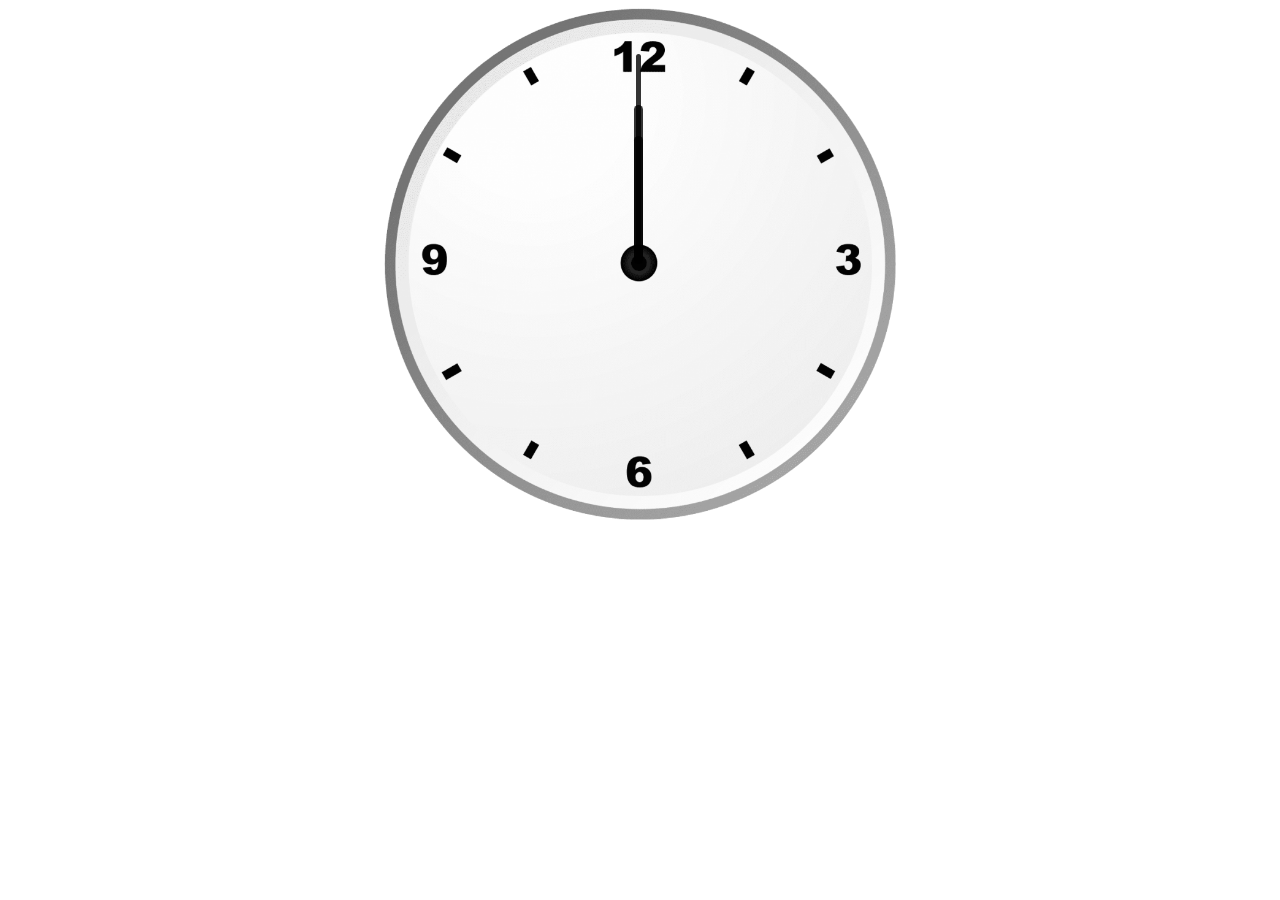
<file: index.html>
<!DOCTYPE html>
<html lang="en">

<head>
    <meta charset="UTF-8">
    <meta name="viewport" content="width=device-width, initial-scale=1.0">
    <title>Document</title>
    <link rel="stylesheet" href="project9.css">
</head>
<body>
    <div id="clockContainer">
        <div id="hour"></div>
        <div id="minute"></div>
        <div id="second"></div>
    </div>
</body>
<script src="project9.js"></script>

</html>
</file>
<file: project9.css>
#clockContainer{  
    position: relative;
    margin: auto;
    height: 40vw;
    width: 40vw; 
    background: url(p.jpg/clock.png) no-repeat;
    background-size: 100%;
}

#hour, #minute, #second{
    position: absolute;
    background: black;
    border-radius: 10px; 
    transform-origin: bottom;
}
#hour{
    width: 1.8%;
    height: 25%;
    top: 25%;
    left: 48.85%;
    opacity: 0.8;  
}
#minute{
    width: 1.6%;
    height: 30%;
    top: 19%;
    left: 48.9%;
    opacity: 0.8;  
}
#second{
    width: 1%;
    height: 40%;
    top: 9%;
    left: 49.25%;
    opacity: 0.8; 
    
}
</file>
